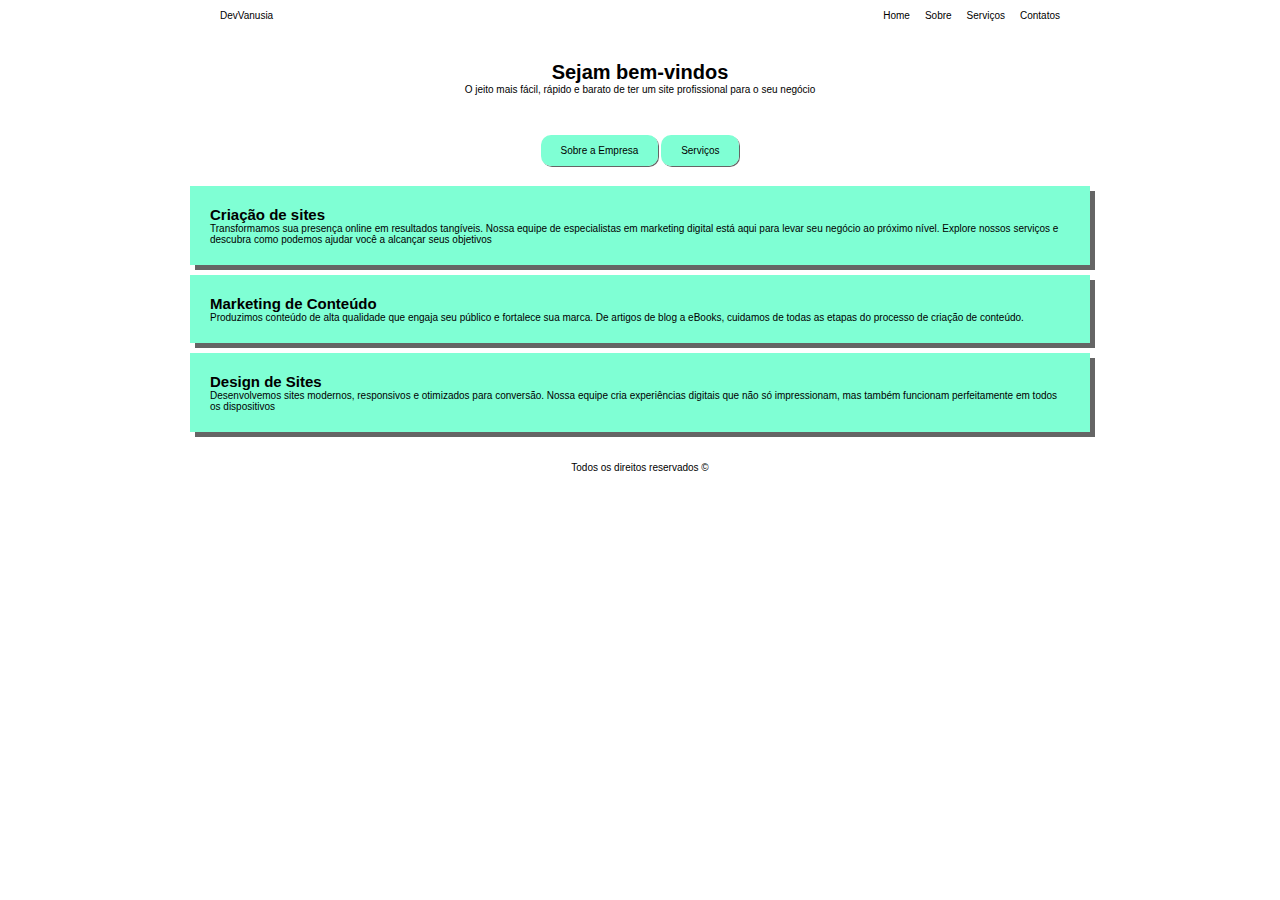
<file: index.html>
<!DOCTYPE html>
<html lang="en">
<head>
    <meta charset="UTF-8">
    <meta name="viewport" content="width=device-width, initial-scale=1.0">
    <link rel="stylesheet" href="css/style.css">
    <title>Website</title>
</head>
<body>
    <div class="container">
        <nav class="menu-navegacao">
            <div>
                <a href="index.html">DevVanusia</a>
            </div>
            <div>
                <ul>
                    <li><a href="index.html">Home</a></li>
                    <li><a href="sobre.html">Sobre</a></li>
                    <li><a href="servicos.html">Serviços</a></li>
                    <li><a href="contatos.html">Contatos</a></li>
                </ul>
            </div>
        </nav>
    
        <!-- Conteudo Primario -->
        <header class="conteudo">
            <div class="conteudo-principal">
                <h1>Sejam bem-vindos</h1>
                <p>O jeito mais fácil, rápido e barato de ter um site profissional para o seu negócio</p>
            </div>
            <a href="#" class="btn">Sobre a Empresa</a>
            <a href="#" class="btn">Serviços</a>
        </header>

        <section class="secao secao-1">
            <h2>Criação de sites</h2>
            <p>Transformamos sua presença online em resultados tangíveis. Nossa equipe de especialistas em marketing digital está aqui para levar seu negócio ao próximo nível. Explore nossos serviços e descubra como podemos ajudar você a alcançar seus objetivos</p>
        </section>

        <section class="secao secao-2">
            <h2>Marketing de Conteúdo</h2>
            <p>Produzimos conteúdo de alta qualidade que engaja seu público e fortalece sua marca. De artigos de blog a eBooks, cuidamos de todas as etapas do processo de criação de conteúdo.</p>
        </section>

        <section class="secao secao-3">
            <h2>Design de Sites</h2>
            <p>Desenvolvemos sites modernos, responsivos e otimizados para conversão. Nossa equipe cria experiências digitais que não só impressionam, mas também funcionam perfeitamente em todos os dispositivos</p>
        </section>
    
        <footer>
            <p>Todos os direitos reservados &copy;</p>
        </footer>
    </div>
</body>
</html>
</file>
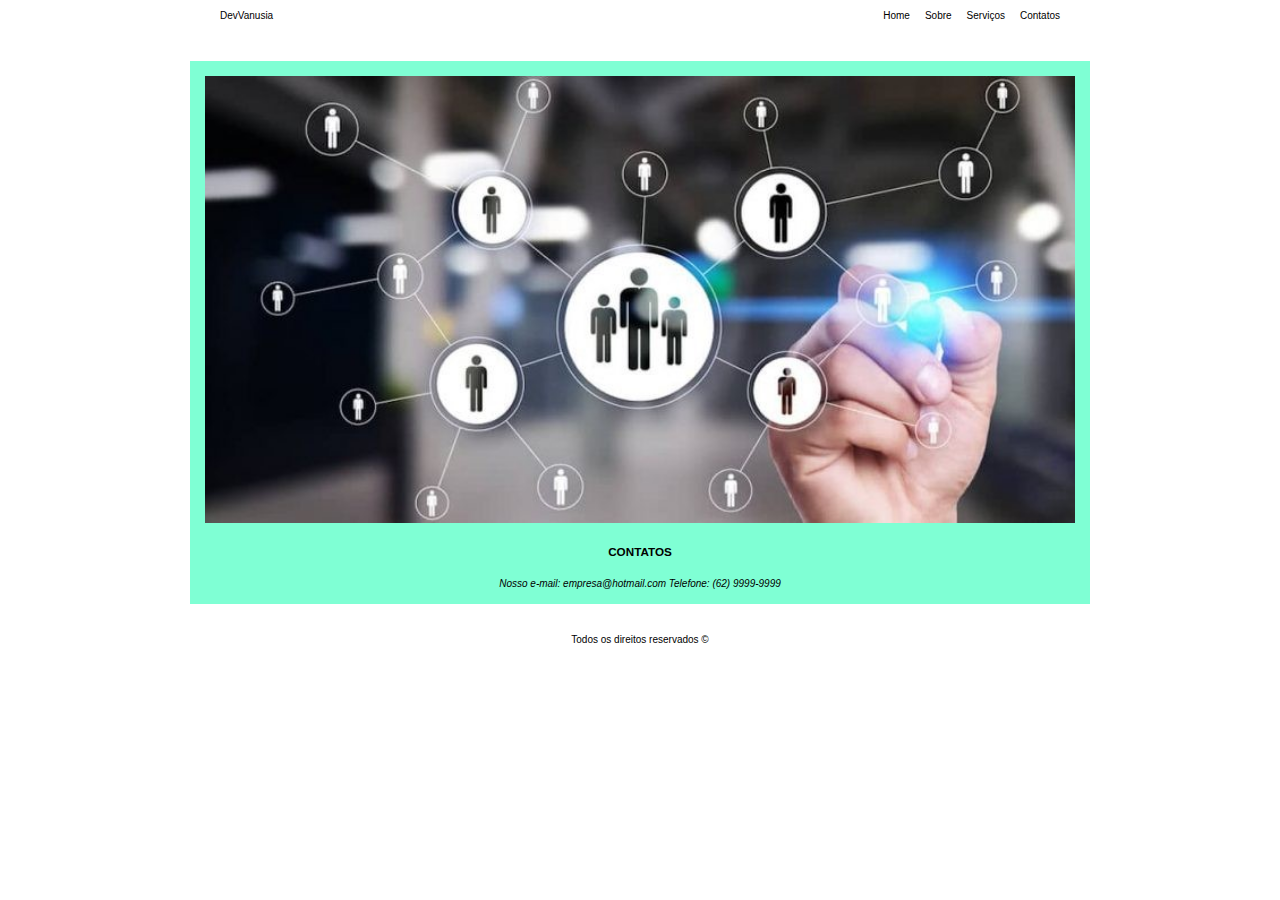
<file: contatos.html>
<!DOCTYPE html>
<html lang="en">
<head>
    <meta charset="UTF-8">
    <meta name="viewport" content="width=device-width, initial-scale=1.0">
    <link rel="stylesheet" href="css/style.css">
    <title>Website / Serviços</title>
</head>
<body>
    <div class="container">
        <nav class="menu-navegacao">
            <div>
                <a href="index.html">DevVanusia</a>
            </div>
            <div>
                <ul>
                    <li><a href="index.html">Home</a></li>
                    <li><a href="sobre.html">Sobre</a></li>
                    <li><a href="servicos.html">Serviços</a></li>
                    <li><a href="contatos.html">Contatos</a></li>
                </ul>
            </div>
        </nav>
    
        <!-- Conteudo Primario -->
        <header class="conteudo-serviços">
            <div>
                <img src="imagem/contatos.jpeg" alt="Imagem contatos">
                <h3>Contatos</h3>
                
                <address>
                    Nosso e-mail: <a href="mailto:empresa@hotmail.com">empresa@hotmail.com</a>
                    Telefone: (62) 9999-9999
                </address>
            </div>
        </header>
    
        
    
        <footer>
            <p>Todos os direitos reservados &copy;</p>
        </footer>
    </div>
</body>
</html>
</file>
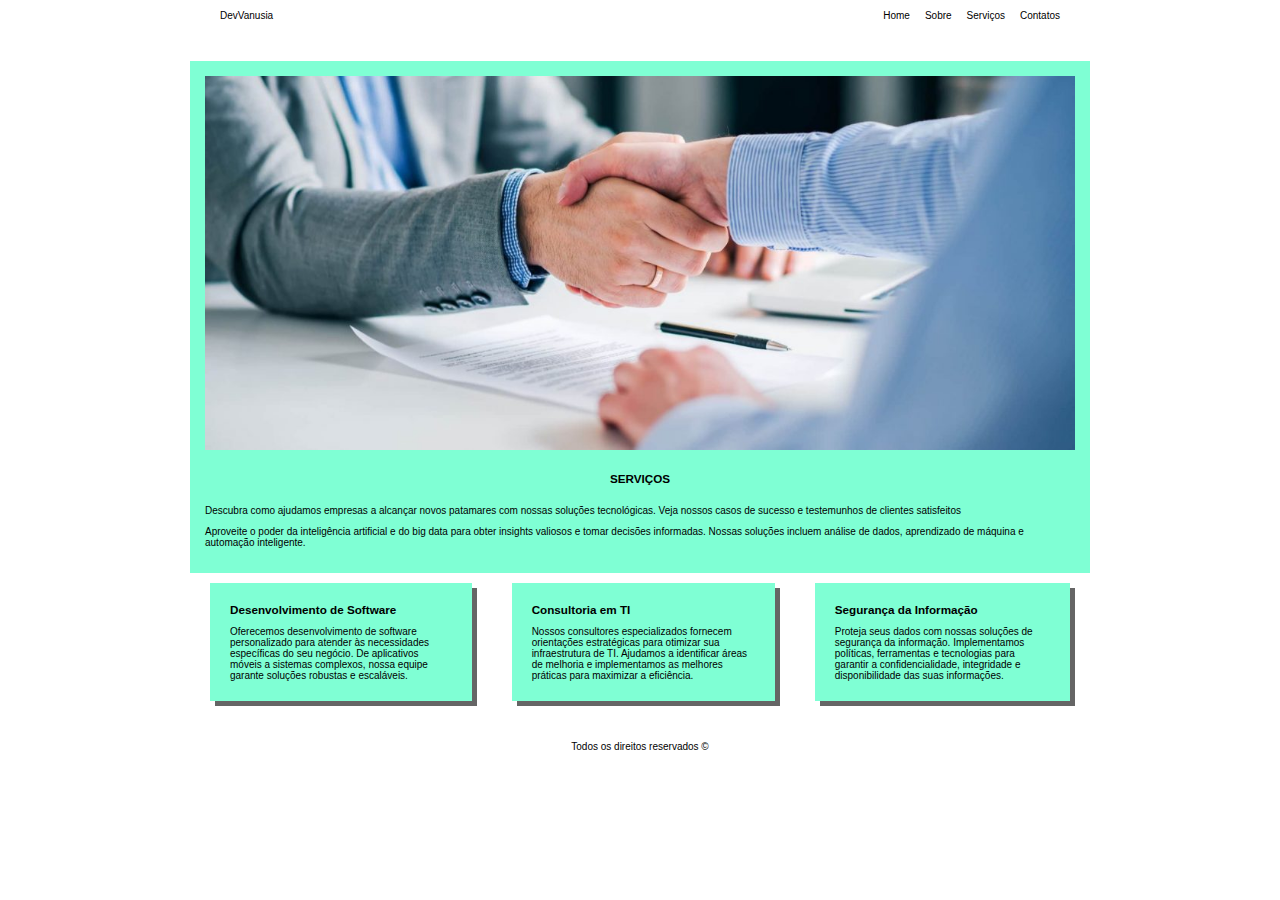
<file: servicos.html>
<!DOCTYPE html>
<html lang="en">
<head>
    <meta charset="UTF-8">
    <meta name="viewport" content="width=device-width, initial-scale=1.0">
    <link rel="stylesheet" href="css/style.css">
    <title>Website / Serviços</title>
</head>
<body>
    <div class="container">
        <nav class="menu-navegacao">
            <div>
                <a href="index.html">DevVanusia</a>
            </div>
            <div>
                <ul>
                    <li><a href="index.html">Home</a></li>
                    <li><a href="sobre.html">Sobre</a></li>
                    <li><a href="servicos.html">Serviços</a></li>
                    <li><a href="contatos.html">Contatos</a></li>
                </ul>
            </div>
        </nav>
    
        <!-- Conteudo Primario -->
        <header class="conteudo-serviços">
            <div>
                <img src="imagem/servicos.jpeg" alt="imagem de servicos">
                <h3>Serviços</h3>
                <p>Descubra como ajudamos empresas a alcançar novos patamares com nossas soluções tecnológicas. Veja nossos casos de sucesso e testemunhos de clientes satisfeitos</p>
                <p>Aproveite o poder da inteligência artificial e do big data para obter insights valiosos e tomar decisões informadas. Nossas soluções incluem análise de dados, aprendizado de máquina e automação inteligente.</p>
            </div>
        </header>
    
        <!-- Seção 1 -->
        <section class="servicos">
            <div class="servicos-box">
                <h3>Desenvolvimento de Software</h3>
                <p>Oferecemos desenvolvimento de software personalizado para atender às necessidades específicas do seu negócio. De aplicativos móveis a sistemas complexos, nossa equipe garante soluções robustas e escaláveis.</p>
            </div>
    
            <div class="servicos-box">
                <h3>Consultoria em TI</h3>
                <p>Nossos consultores especializados fornecem orientações estratégicas para otimizar sua infraestrutura de TI. Ajudamos a identificar áreas de melhoria e implementamos as melhores práticas para maximizar a eficiência.</p>
            </div>
    
            <div class="servicos-box">
                <h3>Segurança da Informação</h3>
                <p>Proteja seus dados com nossas soluções de segurança da informação. Implementamos políticas, ferramentas e tecnologias para garantir a confidencialidade, integridade e disponibilidade das suas informações.</p>
            </div>
        </section>
    
        <footer>
            <p>Todos os direitos reservados &copy;</p>
        </footer>
    </div>
</body>
</html>
</file>
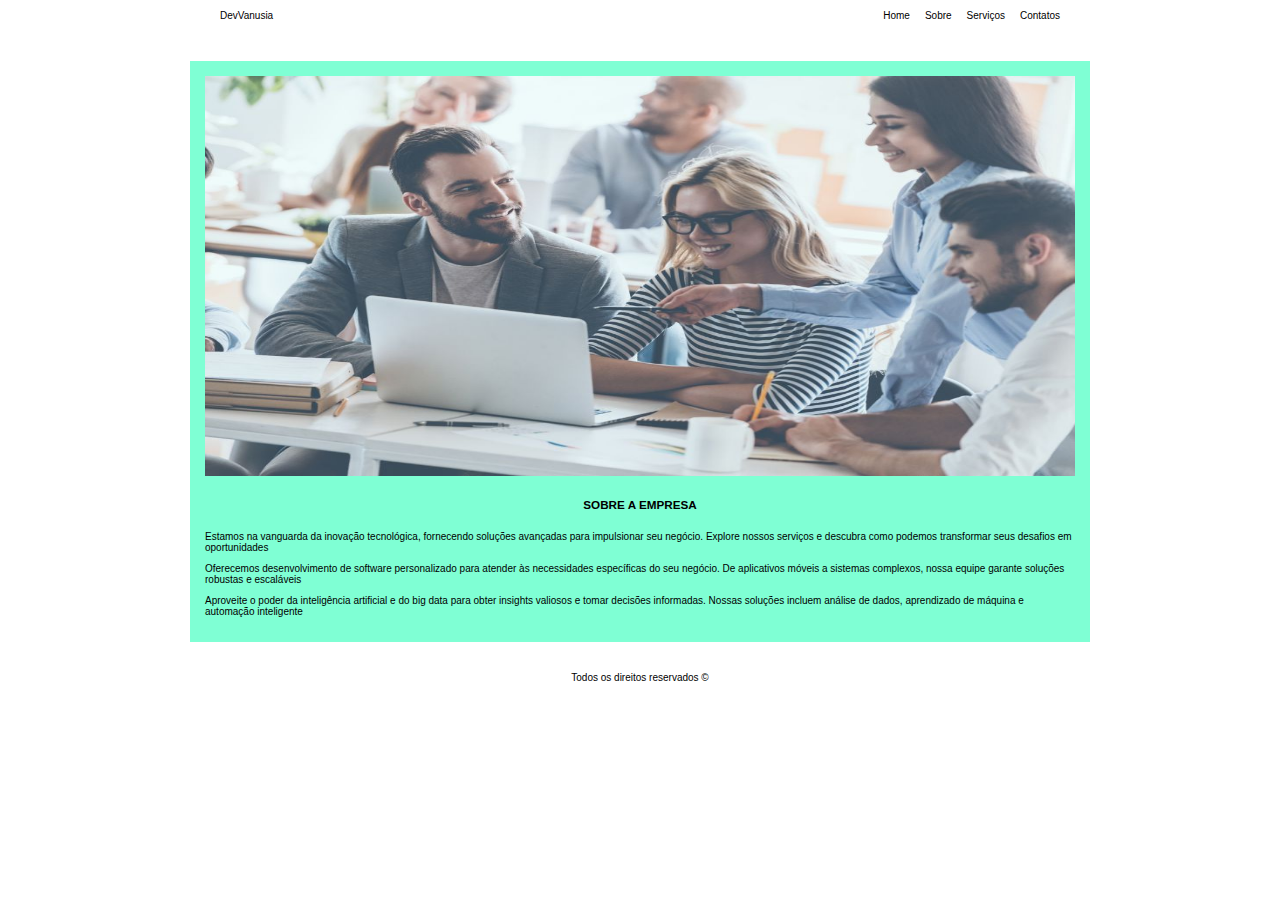
<file: sobre.html>
<!DOCTYPE html>
<html lang="en">
<head>
    <meta charset="UTF-8">
    <meta name="viewport" content="width=device-width, initial-scale=1.0">
    <link rel="stylesheet" href="css/style.css">
    <title>Website / Sobre</title>
</head>
<body>
    <div class="container">
        <nav class="menu-navegacao">
            <div>
                <a href="index.html">DevVanusia</a>
            </div>
            <div>
                <ul>
                    <li><a href="index.html">Home</a></li>
                    <li><a href="sobre.html">Sobre</a></li>
                    <li><a href="servicos.html">Serviços</a></li>
                    <li><a href="contatos.html">Contatos</a></li>
                </ul>
            </div>
        </nav>
    
        <!-- Conteudo Primario -->
        <header class="conteudo-sobre">
            <div>
                <img src="imagem/sobre.jpg" alt="imagem sobre a empresa">
                <h3>Sobre a Empresa</h3>
                <p>Estamos na vanguarda da inovação tecnológica, fornecendo soluções avançadas para impulsionar seu negócio. Explore nossos serviços e descubra como podemos transformar seus desafios em oportunidades</p>
                <p>Oferecemos desenvolvimento de software personalizado para atender às necessidades específicas do seu negócio. De aplicativos móveis a sistemas complexos, nossa equipe garante soluções robustas e escaláveis</p>
                <p>Aproveite o poder da inteligência artificial e do big data para obter insights valiosos e tomar decisões informadas. Nossas soluções incluem análise de dados, aprendizado de máquina e automação inteligente</p>
            </div>
        </header>
    
        <footer>
            <p>Todos os direitos reservados &copy;</p>
        </footer>
    </div>
</body>
</html>
</file>
<file: css/style.css>
* {
    margin: 0;
    padding: 0;
    box-sizing: border-box;
}

body {
    font-family: Arial, Helvetica, sans-serif;
    font-size: 10px;
}

a {
    text-decoration: none;
    color: #000;
}

img {
    width: 100%;
}

address {
    display: block;
}

/* Container */
.container {
    width: 80%;
    max-width: 900px;
    margin: auto;
}

/* Navegação */
.menu-navegacao {
    display: flex;
    justify-content: space-between;
    align-items: center;
    padding: 10px 30px;
}

.menu-navegacao ul {
    display: flex;
}

.menu-navegacao ul li {
    list-style: none;
    margin-left: 15px;
}

.menu-navegacao ul li a {
    text-decoration: none;
}

/* Conteudo */
.conteudo {
    margin-top: 30px;
    margin-bottom: 30px;
    text-align: center;
}

.conteudo-principal {
    margin-bottom: 50px;
}

/* Botoes */
.btn {
    background-color: aquamarine;
    padding: 10px 20px;
    border-radius: 10px;
    box-shadow: 1px 1px #272727b6;
}

/* Seção */
.secao {
    padding: 20px 20px;
    margin-top: 10px;
    margin-bottom: 10px;
    background: aquamarine;
    box-shadow: 5px 5px #272727b6;
}

/* Sobre */
.conteudo-sobre {
    margin-top: 30px;
    padding: 15px;
    text-align: center;
    background-color: aquamarine;
}

.conteudo-sobre img {
    width: 100%;
    height: 400px;
}

.conteudo-sobre h3 {
    text-transform: uppercase;
    margin-top: 20px;
    margin-bottom: 20px;
}

.conteudo-sobre p {
    text-align: left;
    font-size: 10px;
    margin-bottom: 10px;
}

.conteudo-serviços {
    margin-top: 30px;
    padding: 15px;
    text-align: center;
    background-color: aquamarine;
}

.conteudo-serviços h3 {
    text-transform: uppercase;
    margin-top: 20px;
    margin-bottom: 20px;
}

.conteudo-serviços p {
    text-align: left;
    font-size: 10px;
    margin-bottom: 10px;
}

/* Seções */
.servicos {
    display: flex;
    justify-content: space-betweens;
}

.servicos-box {
    background-color: aquamarine;
    margin: 10px 20px;
    padding: 20px;
    box-shadow: 5px 5px #272727b6;
}

.servicos-box h3 {
    margin-bottom: 10px;
}

/* footer */
footer {
    text-align: center;
    margin-top: 30px;
}
</file>
